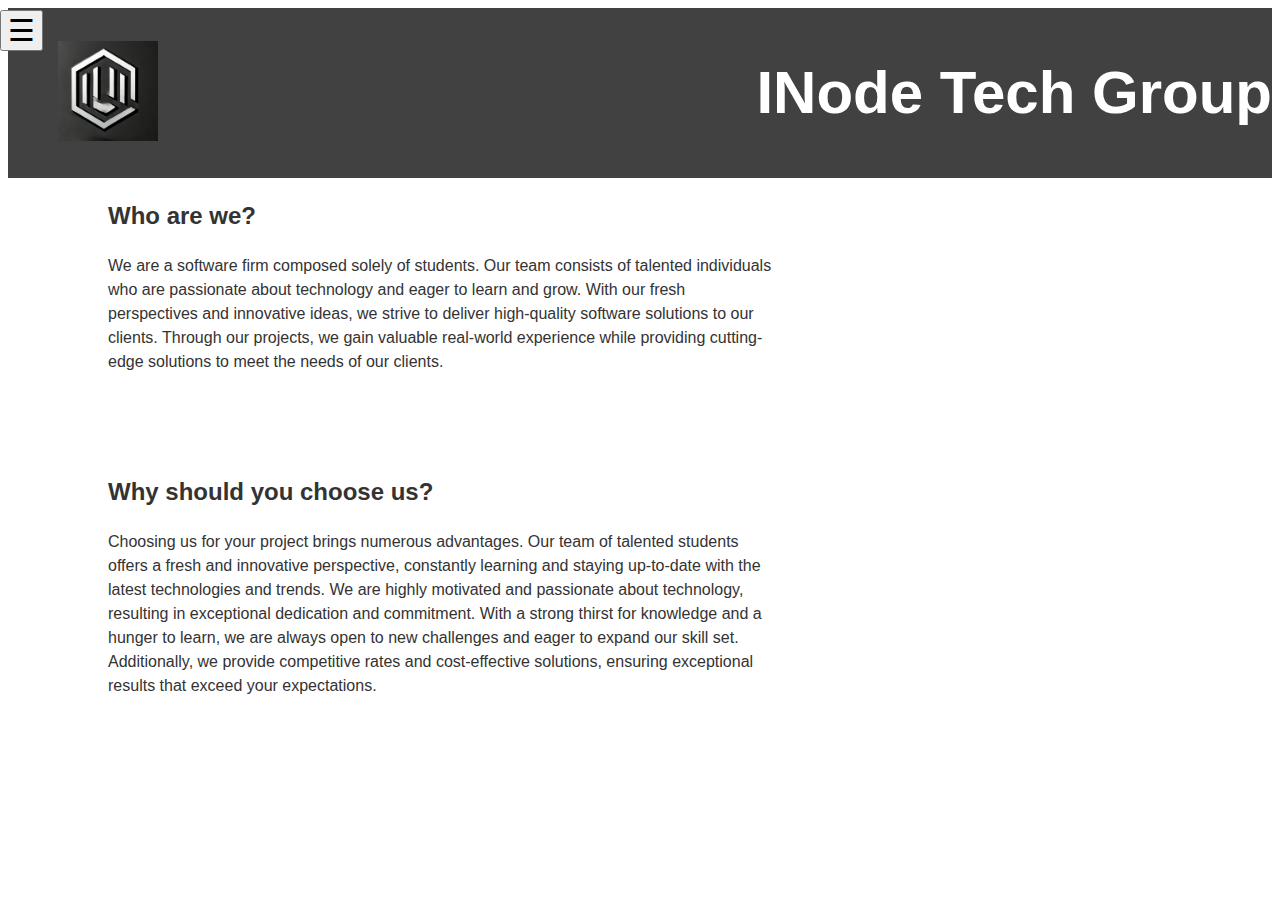
<file: durki-piskoviste/firmaweb/index.html>
<!DOCTYPE html>
<html>

<body>

    <head>
        <meta charset="UTF-8">
        <meta name="viewport" content="width=device-width, initial-scale=1.0">
        <title>INode Tech</title>
        <link rel="stylesheet" href="style.css">
        <script src="script.js"></script>

    </head>


    <div class="header">
        <div class="logo">
            <a href="index.html">
                <img src="/images/inode.png" alt="INode Tech" width="50" height="50">
            </a>
        </div>
        <div class="title">
            <h1>INode Tech Group</h1>
        </div>
    </div>


    <button class="menu-icon" onclick="toggleMenu()">☰</button>

    <div id="sideMenu" class="side-menu">
        <a href="index.html">Home</a>
        <a href="projects.html">Our projects</a>
        <a href="members.html">Team members</a>
        <a href="contact.html">Contact us</a>

    </div>

    <div class="firstPar">
        <div class="firstParHead">
            <h2>
                Who are we?
            </h2>
        </div>

        <p>
            We are a software firm composed solely of students. Our team consists of talented individuals who are
            passionate
            about technology and eager to learn and grow. With our fresh perspectives and innovative ideas, we strive to
            deliver high-quality software solutions to our clients. Through our projects, we gain valuable real-world
            experience while providing cutting-edge solutions to meet the needs of our clients.
        </p>
    </div>


    <div class="secondPar">
        <div class="secondParHead">
            <h2>
                Why should you choose us?
            </h2>
        </div>
        <p>
            Choosing us for your project brings numerous advantages.
            Our team of talented students offers a fresh and innovative perspective, constantly learning and staying
            up-to-date with the latest technologies and trends. We are highly motivated and passionate about technology,
            resulting in exceptional dedication and commitment. With a strong thirst for knowledge and a hunger to
            learn, we are always open to new challenges and eager to expand our skill set. Additionally, we provide
            competitive rates and cost-effective solutions, ensuring exceptional results that exceed your expectations.
        </p>
        </p>

    </div>

</body>
</html>
</file>
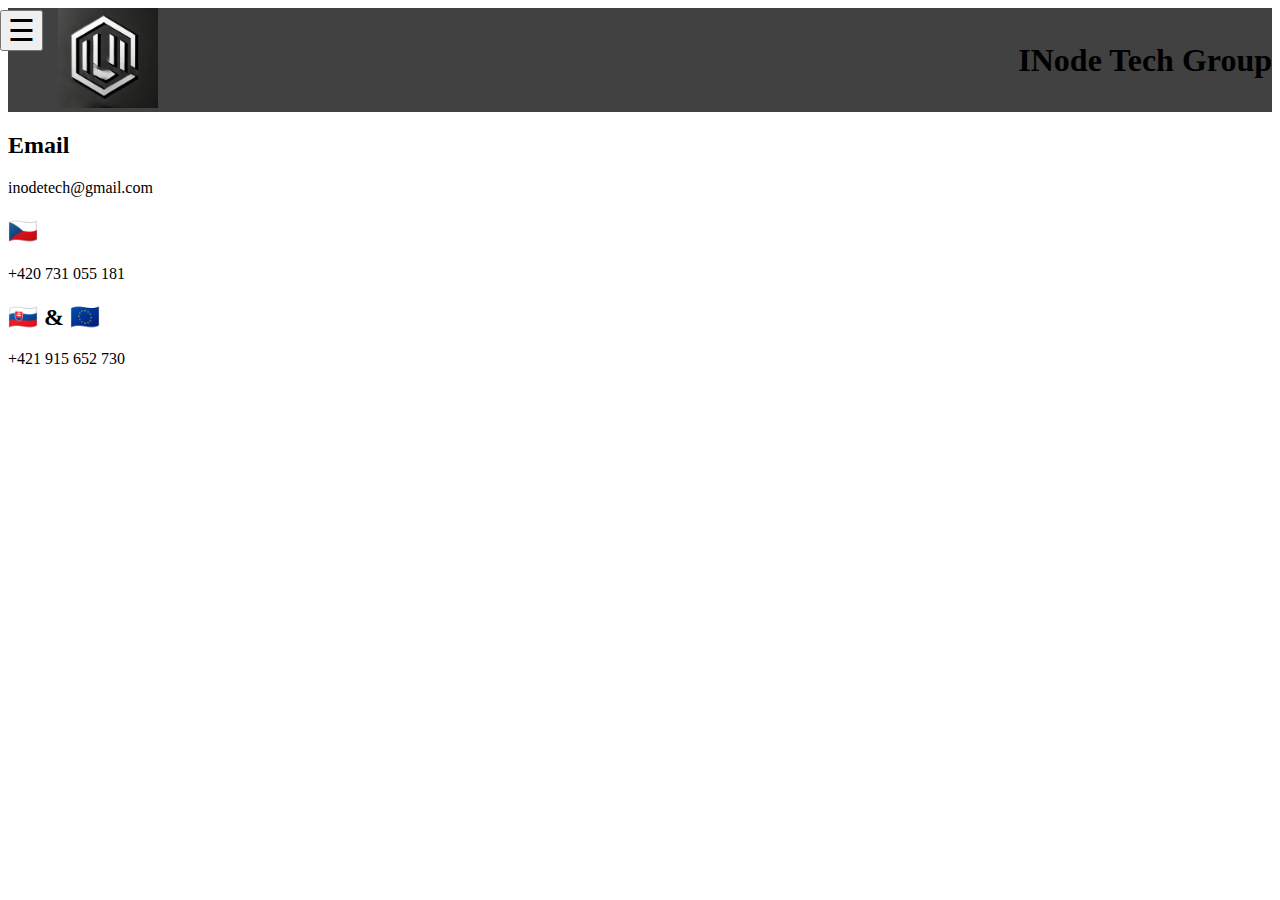
<file: contact.html>
<!DOCTYPE html>
<html>

<body>
    <head>
        <meta charset="UTF-8">
        <meta name="viewport" content="width=device-width, initial-scale=1.0">
        <title>INode Tech</title>
        <link rel="stylesheet" href="style.css">
        <script src="script.js" defer></script>
    </head>
    

    <div class="header">
      <div class="logo">
          <a href="index.html">
              <img src="/images/inode.png" alt="INode Tech" width="50" height="50">
          </a>
      </div>
      <h1>INode Tech Group</h1>
  </div>


  <button class="menu-icon" onclick="toggleMenu()">☰</button>

  <div id="sideMenu" class="side-menu">
    <a href="index.html">Home</a>
      <a href="projects.html">Our projects</a>
      <a href="members.html">Team members</a>
      <a href="contact.html">Contact us</a>

  </div>

      <h2>
        Email
      </h2>
      <p>
        inodetech@gmail.com
      </p>
      <h2>
        🇨🇿 
      </h2>
      <p>
        +420 731 055 181
      </p>
      <h2>  
        🇸🇰 & 🇪🇺
      </h2>
      <p>
        +421 915 652 730
      </p>

</body>
</html>
</file>
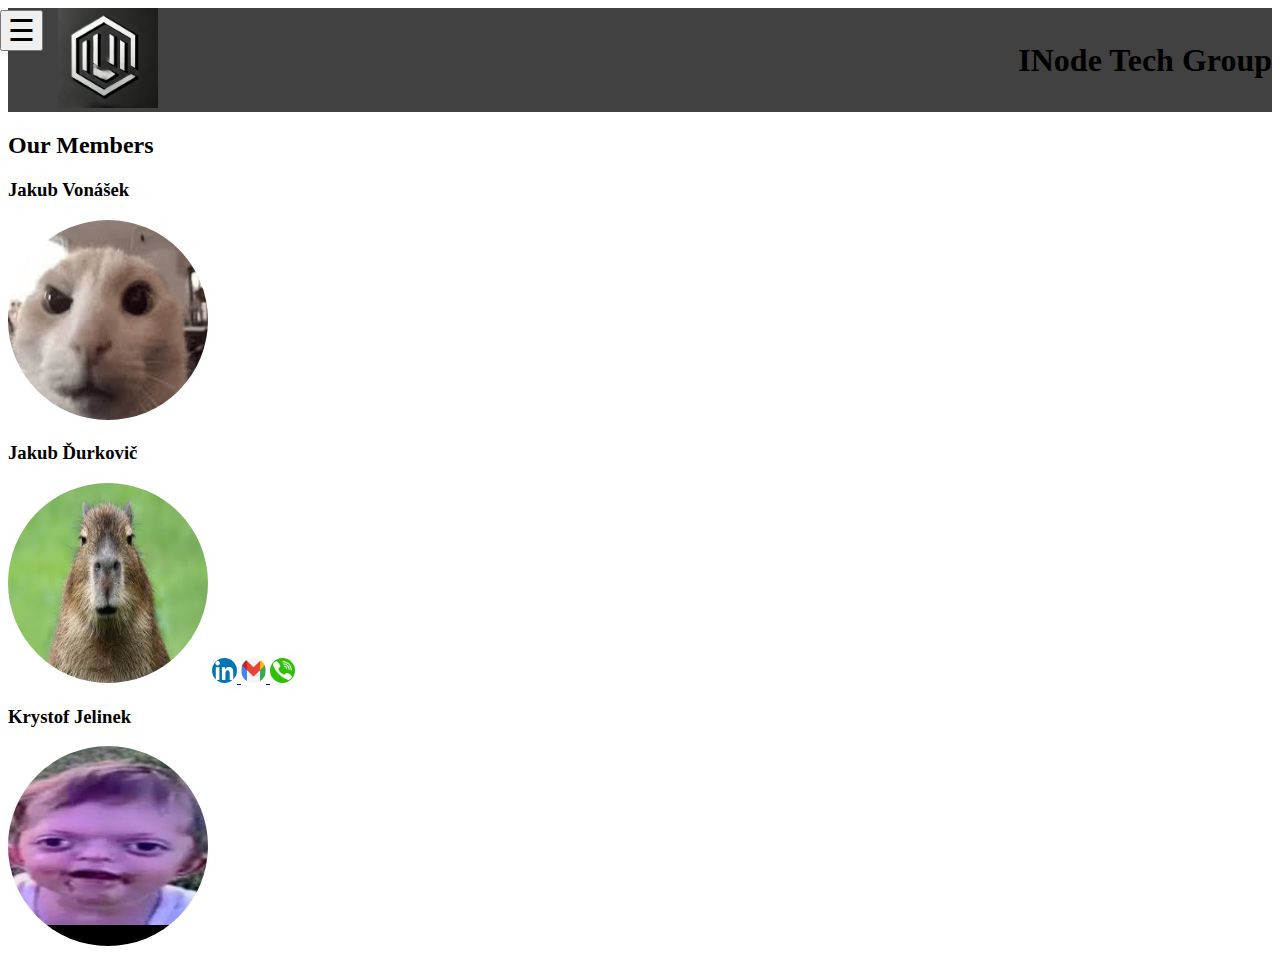
<file: members.html>
<!DOCTYPE html>
<html>

<body>

    <head>
        <meta charset="UTF-8">
        <meta name="viewport" content="width=device-width, initial-scale=1.0">
        <title>INode Tech</title>
        <link rel="stylesheet" href="style.css">
        <script src="script.js"></script>
    </head>


    <div class="header">
        <div class="logo">
            <a href="index.html">
                <img src="/images/inode.png" alt="INode Tech" width="50" height="50">
            </a>
        </div>
        <h1>INode Tech Group</h1>
    </div>


    <button class="menu-icon" onclick="toggleMenu()">☰</button>

    <div id="sideMenu" class="side-menu">
        <a href="index.html">Home</a>
        <a href="projects.html">Our projects</a>
        <a href="members.html">Team members</a>
        <a href="contact.html">Contact us</a>

    </div>

    <div class ="members">

        <h2>
            Our Members
        </h2>
    
        <h3>
            Jakub Vonášek
        </h3>
        <img src="/images/vony.jpeg" alt="Jakub Vonášek" width="200" height="200">
        <h3>
            Jakub Ďurkovič
        </h3>
        <img src="/images/durki.jpeg" alt="Jakub Durkovic" width="200" height="200">
    
        <a href="https://www.linkedin.com/in/jakub-%C4%8Furkovi%C4%8D-45646b2b6/">
            <img src="images/linkedin.png" alt="LinkedIn" width="25" height="25">
            <a href="mailto:durkovicjakub@gmail.com">
                <img src="images/gmail.jpeg" alt="Email" width="25" height="25">
            </a>
    
            <a href="tel:+421915652730">
                <img src="images/phone.webp" alt="Phone" width="25" height="25">
            </a>
            <h3>
                Krystof Jelinek
            </h3>
            <img src="/images/krystof.jpg" alt="Krystof Jelinek" width="200" height="200">
    </div>



</body>

</html>
</file>
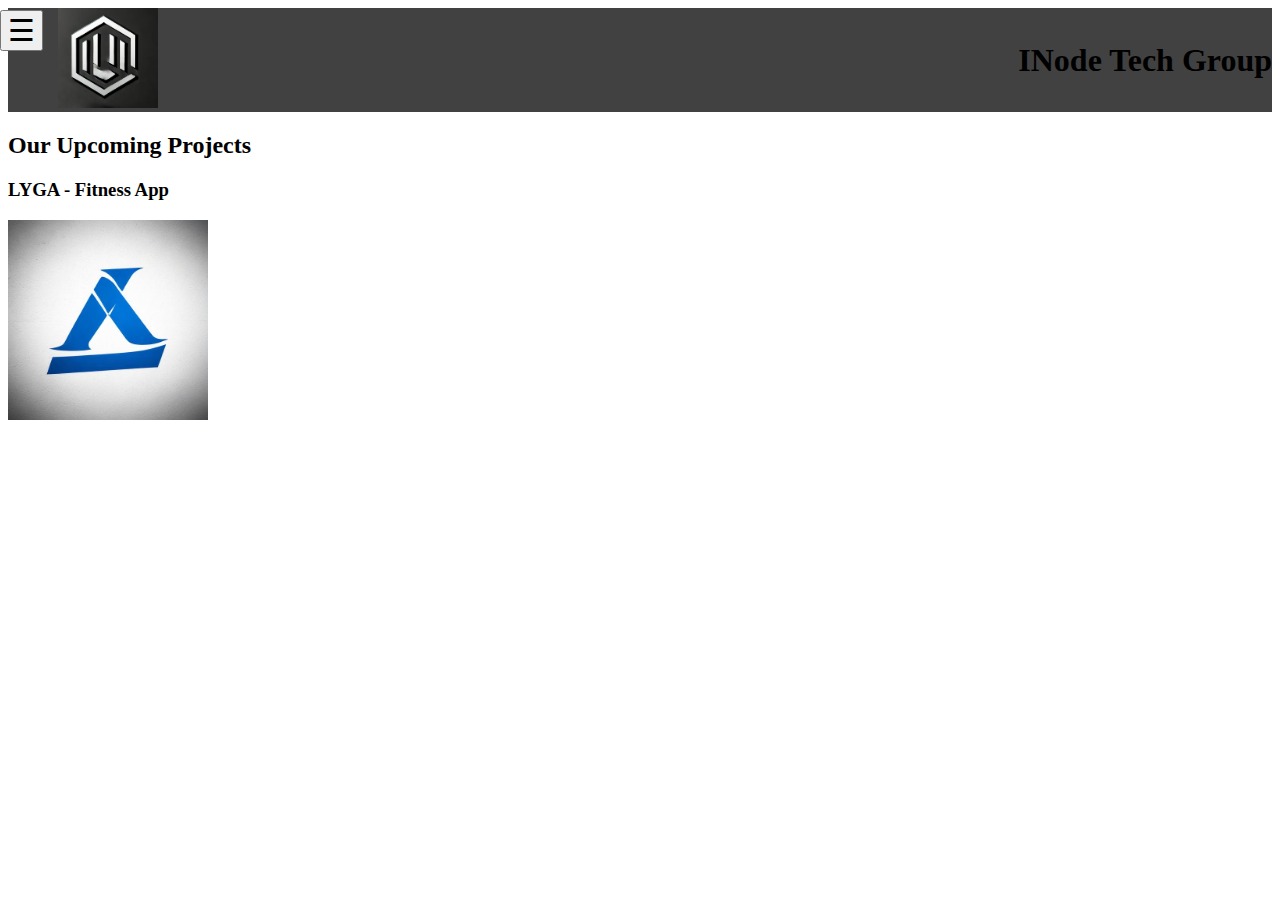
<file: projects.html>
<!DOCTYPE html>
<html>

<body>
    <head>
        <meta charset="UTF-8">
        <meta name="viewport" content="width=device-width, initial-scale=1.0">
        <title>INode Tech</title>
        <link rel="stylesheet" href="style.css">
        <script src="script.js"></script>

    </head>
    

    <div class="header">
        <div class="logo">
            <a href="index.html">
                <img src="/images/inode.png" alt="INode Tech" width="50" height="50">
            </a>
        </div>
        <h1>INode Tech Group</h1>
    </div>


    <button class="menu-icon" onclick="toggleMenu()">☰</button>

    <div id="sideMenu" class="side-menu">
        <a href="index.html">Home</a>
        <a href="projects.html">Our projects</a>
        <a href="members.html">Team members</a>
        <a href="contact.html">Contact us</a>

    </div>

    <h2>
        Our Upcoming Projects
    </h2>

    <h3>
        LYGA - Fitness App
    </h3>

    <img src="/images/lygalogo.png" alt="LYGA" width="200" height="200">

</body>

</html>
</file>
<file: durki-piskoviste/firmaweb/style.css>
body {
    background-color: whit;
}

.header {
    display: flex;
    justify-content: space-between;
    align-items: center;
    background-color: #424141;

}
.title{
    color: white;
    font-size: 30px;
    font-family: Arial, sans-serif;
    font-weight: 400;
    line-height: 1.5;
    margin-left: 50px;
  

}
.members img{
    border-radius: 50%;
}

.side-menu {
    height: 100%;
    width: 0; 
    position: fixed;
    z-index: 1;
    top: 0;
    left: 0;
    background-color: grey; 
    overflow-x: hidden; 
    transition: 0.5s;
    padding-top: 60px; 

}

.header .logo img {
    margin-right: 80px;
    width: 100px;
    height: 100px;
    padding-left: 50px;;
}
.menu-icon {
    font-size: 30px;
    cursor: pointer;
    position: absolute;
    top: 10px;
    left: 0; /* Adjust as necessary to make it visible when menu is closed */
    z-index: 2; /* Ensure it's above other content */
}

/* Menu item styling */
.side-menu a {
    padding: 10px 15px;
    text-decoration: none;
    font-size: 25px;
    color: white;
    display: block;
    transition: 0.3s;
}

.side-menu a:hover {
    color: #ff0000;
}



.firstPar{
    margin-left: 100px;
    margin-right: 500px;
    font-family: Arial, sans-serif;
    font-size: 16px;
    font-weight: 400;
    line-height: 1.5;
    color: #333333;
}

.secondPar{
    margin-left: 100px;
    margin-right: 500px;
    margin-top: 100px;
    font-family: Arial, sans-serif;
    font-size: 16px;
    font-weight: 400;
    line-height: 1.5;
    color: #333333;
}
</file>
<file: style.css>
body {
    background-color: whit;
}

.header {
    display: flex;
    justify-content: space-between;
    align-items: center;
    background-color: #424141;

}
.title{
    color: white;
    font-size: 30px;
    font-family: Arial, sans-serif;
    font-weight: 400;
    line-height: 1.5;
    margin-left: 50px;
  

}
.members img{
    border-radius: 50%;
}

.side-menu {
    height: 100%;
    width: 0; 
    position: fixed;
    z-index: 1;
    top: 0;
    left: 0;
    background-color: grey; 
    overflow-x: hidden; 
    transition: 0.5s;
    padding-top: 60px; 

}

.header .logo img {
    margin-right: 80px;
    width: 100px;
    height: 100px;
    padding-left: 50px;;
}
.menu-icon {
    font-size: 30px;
    cursor: pointer;
    position: absolute;
    top: 10px;
    left: 0; /* Adjust as necessary to make it visible when menu is closed */
    z-index: 2; /* Ensure it's above other content */
}

/* Menu item styling */
.side-menu a {
    padding: 10px 15px;
    text-decoration: none;
    font-size: 25px;
    color: white;
    display: block;
    transition: 0.3s;
}

.side-menu a:hover {
    color: #ff0000;
}



.firstPar{
    margin-left: 100px;
    margin-right: 500px;
    font-family: Arial, sans-serif;
    font-size: 16px;
    font-weight: 400;
    line-height: 1.5;
    color: #333333;
}

.secondPar{
    margin-left: 100px;
    margin-right: 500px;
    margin-top: 100px;
    font-family: Arial, sans-serif;
    font-size: 16px;
    font-weight: 400;
    line-height: 1.5;
    color: #333333;
}
</file>
